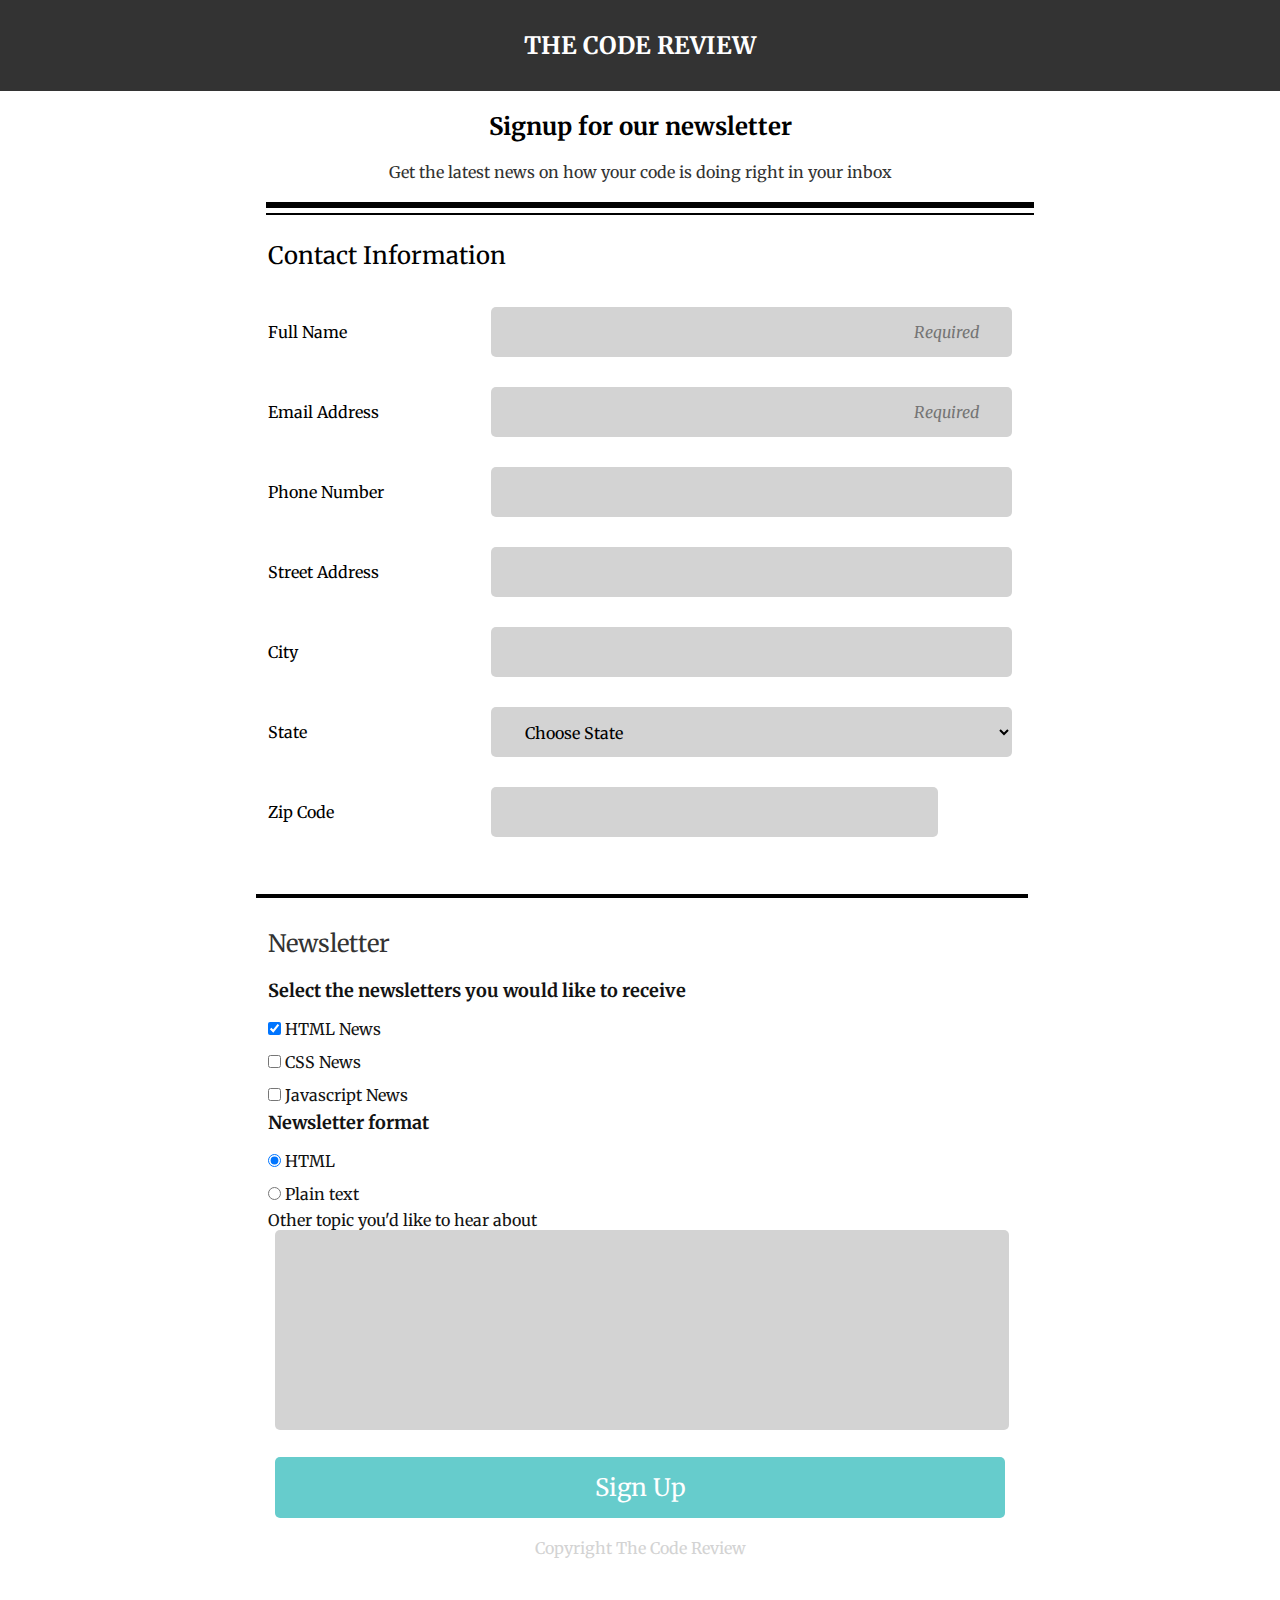
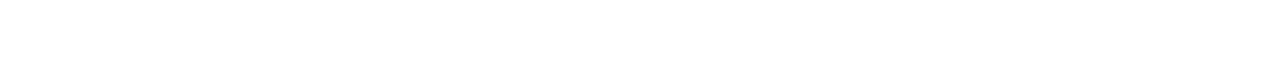
<file: index.html>
<!DOCTYPE html>
<html lang="en">

<head>
  <meta charset="UTF-8">
  <meta name="viewport" content="width=device-width, initial-scale=1">
  <link href='https://fonts.googleapis.com/css?family=Merriweather' rel='stylesheet' type='text/css'>
  <link rel="stylesheet" href="css/normalize.css">
  <link rel="stylesheet" href="css/main.css">
  <title>Online Registration</title>
</head>

<body>
  <header class="headline">
    <h1>THE CODE REVIEW</h1>
  </header>
  <div class="wrapper">
    <section>
      <div class="main-header">

        <h2>Signup for our newsletter</h2>
        <p>Get the latest news on how your code is doing right in your inbox</p>
        <div class="horizontal-line">
          <hr class="first-line" />
          <hr class="second-line" />
        </div>
      </div>
    </section>
    
    <section>
      <form>
        <fieldset>
          <legend class="contact-info">Contact Information</legend>
          <label for="user_name">Full Name</label>
          <input type="text" id="user_name" class="contact" name="user_name" required placeholder="Required">

          <label for="email">Email Address</label>
          <input type="email" id="email" class="contact" name="user_email" required placeholder="Required">

          <label for="user_phonenumber">Phone Number</label>
          <input type="tel" id="user_phonenumber" class="contact" name="user_phonenumber">

          <label for="user_street_address">Street Address</label>
          <input type="text" id="user_street_address" class="contact" name="user_streetaddress">

          <label for="user_cityaddress">City</label>
          <input type="text" id="user_cityaddress" class="contact" name="user_cityaddress">

          <label for="user_stateaddress">State</label>
          <select id="user_stateaddress" class="contact" name="user_state">
          <option value="" disabled selected>Choose State</option>
          <option value="AL">Alabama</option>
          <option value="AK">Alaska</option>
          <option value="AZ">Arizona</option>
          <option value="AR">Arkansas</option>
          <option value="CA">California</option>
          <option value="CO">Colorado</option>
          <option value="CT">Connecticut</option>
          <option value="DE">Delaware</option>
          <option value="DC">District Of Columbia</option>
          <option value="FL">Florida</option>
          <option value="GA">Georgia</option>
          <option value="HI">Hawaii</option>
          <option value="ID">Idaho</option>
          <option value="IL">Illinois</option>
          <option value="IN">Indiana</option>
          <option value="IA">Iowa</option>
          <option value="KS">Kansas</option>
          <option value="KY">Kentucky</option>
          <option value="LA">Louisiana</option>
          <option value="ME">Maine</option>
          <option value="MD">Maryland</option>
          <option value="MA">Massachusetts</option>
          <option value="MI">Michigan</option>
          <option value="MN">Minnesota</option>
          <option value="MS">Mississippi</option>
          <option value="MO">Missouri</option>
          <option value="MT">Montana</option>
          <option value="NE">Nebraska</option>
          <option value="NV">Nevada</option>
          <option value="NH">New Hampshire</option>
          <option value="NJ">New Jersey</option>
          <option value="NM">New Mexico</option>
          <option value="NY">New York</option>
          <option value="NC">North Carolina</option>
          <option value="ND">North Dakota</option>
          <option value="OH">Ohio</option>
          <option value="OK">Oklahoma</option>
          <option value="OR">Oregon</option>
          <option value="PA">Pennsylvania</option>
          <option value="RI">Rhode Island</option>
          <option value="SC">South Carolina</option>
          <option value="SD">South Dakota</option>
          <option value="TN">Tennessee</option>
          <option value="TX">Texas</option>
          <option value="UT">Utah</option>
          <option value="VT">Vermont</option>
          <option value="VA">Virginia</option>
          <option value="WA">Washington</option>
          <option value="WV">West Virginia</option>
          <option value="WI">Wisconsin</option>
          <option value="WY">Wyoming</option>
          </select>
          <label for="user_zipcode">Zip Code</label>
          <input type="text" id="user_zipcode" class="contact" name="user_zipcode">
        </fieldset>

        <hr class="third-line" />

        <fieldset class="newsletter-first">
          <legend class="newsletter">Newsletter</legend>
          <h2>Select the newsletters you would like to receive</h2>

          <label for="html-news">
            <input type="checkbox" id="html-news" checked="checked" name="newsletter-select" value="HTML News"> HTML News</label>
          <br/>
          <label for="css-news">
            <input type="checkbox" id="css-news" name="newsletter-select" value="CSS News"> CSS News</label>
          <br/>
          <label for="javascript-news">
            <input type="checkbox" id="javascript-news" name="newsletter-select" value="Javascript News"> Javascript News</label>
          <br/>
          <div class="newsletter-second">
            <h2>Newsletter format</h2>
            <label for="html-select">
              <input type="radio" id="html-select" checked="checked" name="group" value="HTML"> HTML</label>
            <br/>
            <label for="plain-text">
              <input type="radio" id="plain-text" name="group" value="Plain text"> Plain text</label>
            <br/>
          </div>
          <label for="textarea-field">Other topic you'd like to hear about</label>
          <div class="textarea">
            <textarea id="textarea-field" name="textarea" rows="10" cols="150"></textarea>
          </div>
        </fieldset>

        <div class="button">
          <button type="submit">Sign Up</button>
        </div>
      </form>
      <p class="copyright">
        Copyright The Code Review
      </p>
    </section>
  </div>
</body>

</html>
</file>
<file: css/main.css>
/***************************************
GENERAL
****************************************/

* {
  box-sizing: border-box;
  margin: 0;
  padding: 0;
}
body {
  margin: 0;
  padding: 0;
  font-family: 'Merriweather', sans-serif;
}
fieldset {
  border: none;
}

input, textarea, keygen, select, button {
    display: block;
}


/***************************************
HEADER RULE
****************************************/


/*----Header Rule----*/

.headline h1 {
  margin: 0;
  padding: 30px 30px;
  background-color: #333333;
  text-align: center;
  font-size: 1.5em;
  color: #fff;
}
.main-header h2, .main-header p, .main-header hr {
  text-align: center;
}
.main-header h2, .main-header p {
  margin: 20px auto;
}
.main-header p {
  color: #333333;
  width: 90%;
  font-size: 1em;
}

/*---- Horizontal Line Rule ----*/

.horizontal-line {
  width: 95%;
  margin-left: 10px;
  margin-bottom: 25px;
}
.first-line {
  border: 3px solid black;
}
.second-line {
  margin-top: 5px;
  border: 1.5px solid black;
}
.third-line {
  width: 95%;
  margin: 30px auto;
  border: 2px solid black;
}

/*----Contact Rule----*/

.contact-info {
  text-align: left;
  margin: 15px auto;
  width: 100%;
  font-size: 1.5em;
}

/*----form Rule----*/

form > * {
  display: block;
}
/*form fieldset {
  width: 90%;  
}*/

form > label {
  text-align: left;
  width: 90%;
  margin: 15px auto;
  color: lightgray;
}
form input.contact,
form select.contact {
  padding: 15px 30px;
  width: 100%;
  margin: 15px auto;
  background-color: lightgrey;
  border: none;
  border-top-left-radius: 5px;
  border-top-right-radius: 5px;
  border-bottom-left-radius: 5px;
  border-bottom-right-radius: 5px;
}
form select#user_stateaddress {
  height: 50px;
}
form select option {
  color: #333;
}
form input#user_zipcode {
  padding: 15px 30px;
  width: 60%;
  background-color: lightgrey;
  border: none;
  border-top-left-radius: 5px;
  border-top-right-radius: 5px;
  border-bottom-left-radius: 5px;
  border-bottom-right-radius: 5px;
  margin: 15px 0;
}
::-webkit-input-placeholder {
  text-align: right;
  font-style: italic;
  padding-right: 3px;
}
select#state-address::-webkit-input-placeholder {
  text-align: left;
  font-style: normal;
  padding-right: 3px;
}

fieldset input:focus,
fieldset select:focus,
fieldset textarea:focus {
  outline-style: inset;
  outline-width: thin;
  outline-color: rgb(107, 255, 162);
}

/*----Second section----*/

.newsletter {
  text-align: left;
  margin: 15px auto;
  width: 100%;
  font-size: 1.5em;
  color: #333333;
}

/*----Second form rule----*/

.newsletter-first {
  width: 100%;
}

.newsletter-second, .textarea {
  /*width: 95%;*/
  color: lightgrey;
}
.newsletter-first label {
  width: 100%;
  display: inline;
  margin-top: 0;
}
.newsletter-first h2 {
  font-size: 1.125em;
  margin-bottom: 10px;
  color: #131313;
}
.newsletter-first input[type="checkbox"], .newsletter-second input[type="radio"] {
  margin: 10px auto;
  display: inline;
}
.newsletter-first label {
  display: inline;
  font-size: 1em;
  color: #131313;
}

.newsletter-second h2 {
  color: #131313;
  margin-top: 10px;
}

/*----Textarea rule ----*/

textarea {
  margin: 15px auto;
  outline: none;
  resize: none;
  color: black;
  width: 98%;
  border: none;
  background-color: lightgrey;
  border-top-left-radius: 5px;
  border-top-right-radius: 5px;
  border-bottom-left-radius: 5px;
  border-bottom-right-radius: 5px;
}

/*----Button Rule----*/

.button {
  /*width: 95%;
  margin: auto;*/
}
button {
  text-align: center;
  font-size: 1.5em;
  color: white;
  width: 95%;
  margin: auto;
  padding: 30px 30px;
  border: none;
  background-color: #66cccc;
  border-top-left-radius: 5px;
  border-top-right-radius: 5px;
  border-bottom-left-radius: 5px;
  border-bottom-right-radius: 5px;
}

button:hover,
button:active {
  opacity: 0.7;
}
.copyright {
  margin-top: 20px;
  margin-bottom: 100px;
  text-align: center;
  color: lightgray;
}

/***************************************
MEDIAQUERIES
****************************************/

@media (min-width: 768px) {
  .headline {
    width: 100%;
  }
  .wrapper {
    margin: auto;
    width: 60%;
  }
  .horizontal-line {
    width: 100%;
  }
  .third-line {
    width: 100%;
  }
  fieldset label {
    float: left;
    width: 30%;
    display: inline;
    margin-top: 30px;
  }
  form input.contact,
  form select.contact {
    display: inline;
    width: 70%;
  }
  fieldset:after {
    content: "";
    display: table;
    clear: both;
  }
  .newsletter-first, .newsletter-second, .textarea, .button {
    width: 100%;
  }
  .button button {
    padding: 15px 30px;
  }
}



@media (min-width: 1024px) {
  .headline {
    width: 100%;
  }
  .wrapper {
    margin: auto;
    width: 60%;
  }
  .horizontal-line {
    width: 100%;
  }
  .third-line {
    width: 100%;
  }
  fieldset label {
    float: left;
    width: 30%;
    display: inline;
    margin-top: 30px;
  }
  form input.contact,
  form select.contact {
    display: inline;
    width:70%;
  }
  fieldset:after {
    content: "";
    display: table;
    clear: both;
  }
  .newsletter-first, .newsletter-second, .textarea, .button {
    width: 100%;
  }
  .button button {
    padding: 15px 30px;
  }
}
</file>
